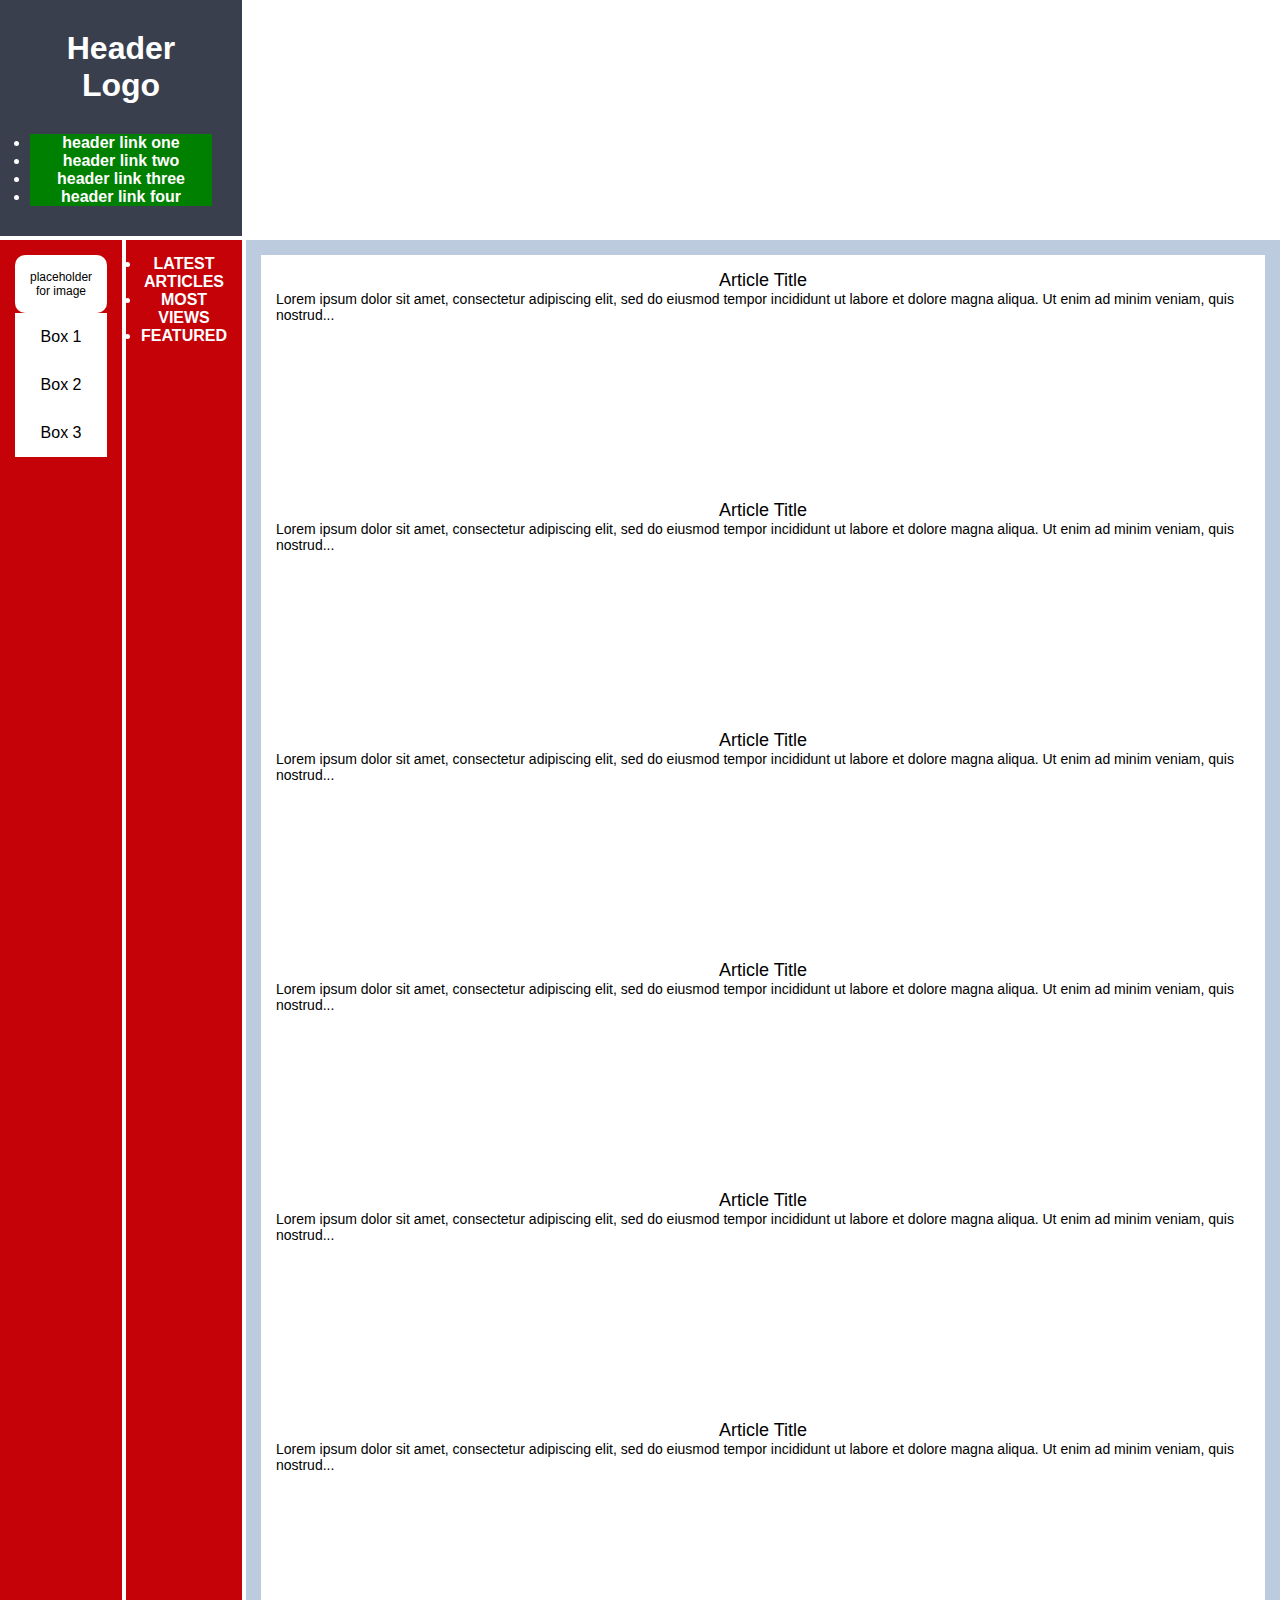
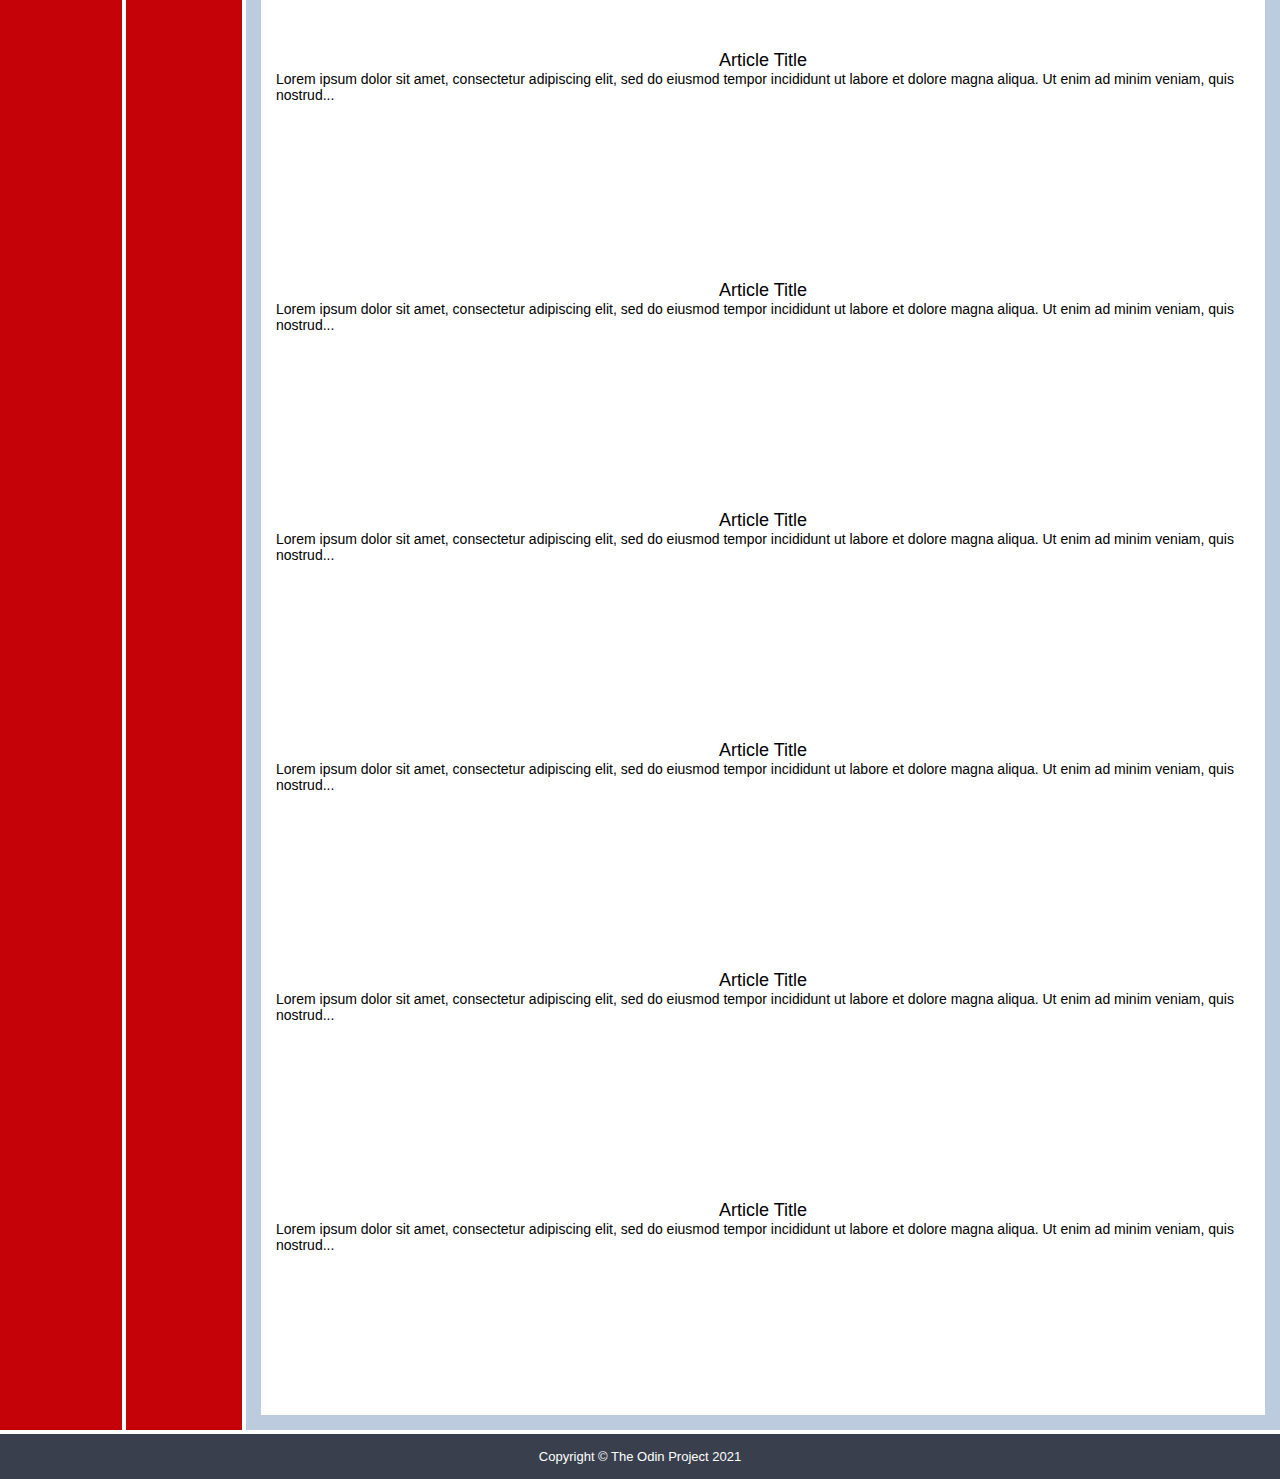
<file: Grid/index.html>
<!DOCTYPE html>
<html lang="en">
<head>
    <meta charset="UTF-8">
    <meta name="viewport" content="width=device-width, initial-scale=1.0">
    <style>
        * {
          margin: 0;
          padding: 0;
          border-box: box-sizing; 
       }
        body {
            display: flex;
            justify-content: center;
        }

        .container {
            display: grid;
            grid-template-columns: 1fr 4fr;
            gap: 4px;
            text-align: center;
        }

        .container div {
          padding: 15px;
          font-size: 32px;
          font-family: Helvetica;
          font-weight: bold;
          color: white;
        }

        .header {
            background-color: #393f4d;
            grid-column: 1 / 3;
        }

        .menu ul {
            display: grid;
            background: green;
            grid-column: 3 / 4;
        }
        .nav ul {
            display: grid;
        }
        .menu ul,
        .menu li {
          font-size: 16px;
        }

        .sidebar {
            background-color: #C50208;
            gap: 50px;
            text-align: center;
            grid-column: 1 / 2;
        }

        .sidebar .photo {
          background-color: white;
          color: black;
          font-size: 12px;
          font-weight: normal;
          border-radius: 10px;
        }

        .sidebar .side-content {
          background-color: white;
          color: black;
          font-size: 16px;
          font-weight: normal;
        }
        .nav {
          background-color: #C50208;
        }

        .nav ul li {
          font-size: 16px;
          text-transform: uppercase;
        }

        .article {
        background-color: #bccbde;
        grid-column: repeat(auto-fit, minmax(250px, 1fr));
        gap: 15px;
        }
        

        .article p {
          font-size: 18px;
          font-family: sans-serif;
          color: white;
          text-align: left;
        }

        .article .card {
          background-color: #FFFFFF;
          color: black;
          text-align: center;
        height: 200px;
        }

        .card p {
          color: black;
          font-weight: normal;
          font-size: 14px;
        }

        .card .title {
          font-size: 18px;
          text-align: center;
        }

        .footer {
        background-color: #393f4d;
        grid-column: 1 / 4;
        }

        .footer p {
          font-size: 13px;
          font-weight: normal;
        }
        
        

    </style>
</head>
<body>
    <div class="container">

      <div class="header">
        <div class="logo">Header Logo</div>
        <div class="menu">
          <ul>
            <li>header link one</li>
            <li>header link two</li>
            <li>header link three</li>
            <li>header link four</li>
          </ul>
        </div>
      </div>

      <div class="sidebar">
        <div class="photo">
          <p>placeholder for image</p>    
        </div>
        <div class="side-content">Box 1
        </div>
        <div class="side-content">Box 2
        </div>
        <div class="side-content">Box 3
        </div>
      </div>

      <div class="nav">
        <ul>
          <li>Latest Articles</li>
          <li>Most Views</li>
          <li>Featured</li>
        </ul>
      </div>

      <div class="article">
        <div class="card">
          <p class="title">Article Title</p>
          <p>Lorem ipsum dolor sit amet, consectetur adipiscing elit, sed do eiusmod tempor incididunt ut labore et dolore magna aliqua. Ut enim ad minim veniam, quis nostrud...</p>
        </div>
        <div class="card">
          <p class="title">Article Title</p>
          <p>Lorem ipsum dolor sit amet, consectetur adipiscing elit, sed do eiusmod tempor incididunt ut labore et dolore magna aliqua. Ut enim ad minim veniam, quis nostrud...</p>
        </div>
        <div class="card">
          <p class="title">Article Title</p>
          <p>Lorem ipsum dolor sit amet, consectetur adipiscing elit, sed do eiusmod tempor incididunt ut labore et dolore magna aliqua. Ut enim ad minim veniam, quis nostrud...</p>
        </div>
        <div class="card">
          <p class="title">Article Title</p>
          <p>Lorem ipsum dolor sit amet, consectetur adipiscing elit, sed do eiusmod tempor incididunt ut labore et dolore magna aliqua. Ut enim ad minim veniam, quis nostrud...</p>
        </div>
        <div class="card">
          <p class="title">Article Title</p>
          <p>Lorem ipsum dolor sit amet, consectetur adipiscing elit, sed do eiusmod tempor incididunt ut labore et dolore magna aliqua. Ut enim ad minim veniam, quis nostrud...</p>
        </div>
        <div class="card">
          <p class="title">Article Title</p>
          <p>Lorem ipsum dolor sit amet, consectetur adipiscing elit, sed do eiusmod tempor incididunt ut labore et dolore magna aliqua. Ut enim ad minim veniam, quis nostrud...</p>
        </div>
        <div class="card">
          <p class="title">Article Title</p>
          <p>Lorem ipsum dolor sit amet, consectetur adipiscing elit, sed do eiusmod tempor incididunt ut labore et dolore magna aliqua. Ut enim ad minim veniam, quis nostrud...</p>
        </div>
        <div class="card">
          <p class="title">Article Title</p>
          <p>Lorem ipsum dolor sit amet, consectetur adipiscing elit, sed do eiusmod tempor incididunt ut labore et dolore magna aliqua. Ut enim ad minim veniam, quis nostrud...</p>
        </div>
        <div class="card">
          <p class="title">Article Title</p>
          <p>Lorem ipsum dolor sit amet, consectetur adipiscing elit, sed do eiusmod tempor incididunt ut labore et dolore magna aliqua. Ut enim ad minim veniam, quis nostrud...</p>
        </div>
        <div class="card">
          <p class="title">Article Title</p>
          <p>Lorem ipsum dolor sit amet, consectetur adipiscing elit, sed do eiusmod tempor incididunt ut labore et dolore magna aliqua. Ut enim ad minim veniam, quis nostrud...</p>
        </div>
        <div class="card">
          <p class="title">Article Title</p>
          <p>Lorem ipsum dolor sit amet, consectetur adipiscing elit, sed do eiusmod tempor incididunt ut labore et dolore magna aliqua. Ut enim ad minim veniam, quis nostrud...</p>
        </div>
        <div class="card">
          <p class="title">Article Title</p>
          <p>Lorem ipsum dolor sit amet, consectetur adipiscing elit, sed do eiusmod tempor incididunt ut labore et dolore magna aliqua. Ut enim ad minim veniam, quis nostrud...</p>
        </div>
      </div>

      <div class="footer">
        <p>Copyright © The Odin Project 2021</p>
      </div>

    </div>
    
        

    

    
    <script>
       

        
    </script>
</body>
</html>
</file>
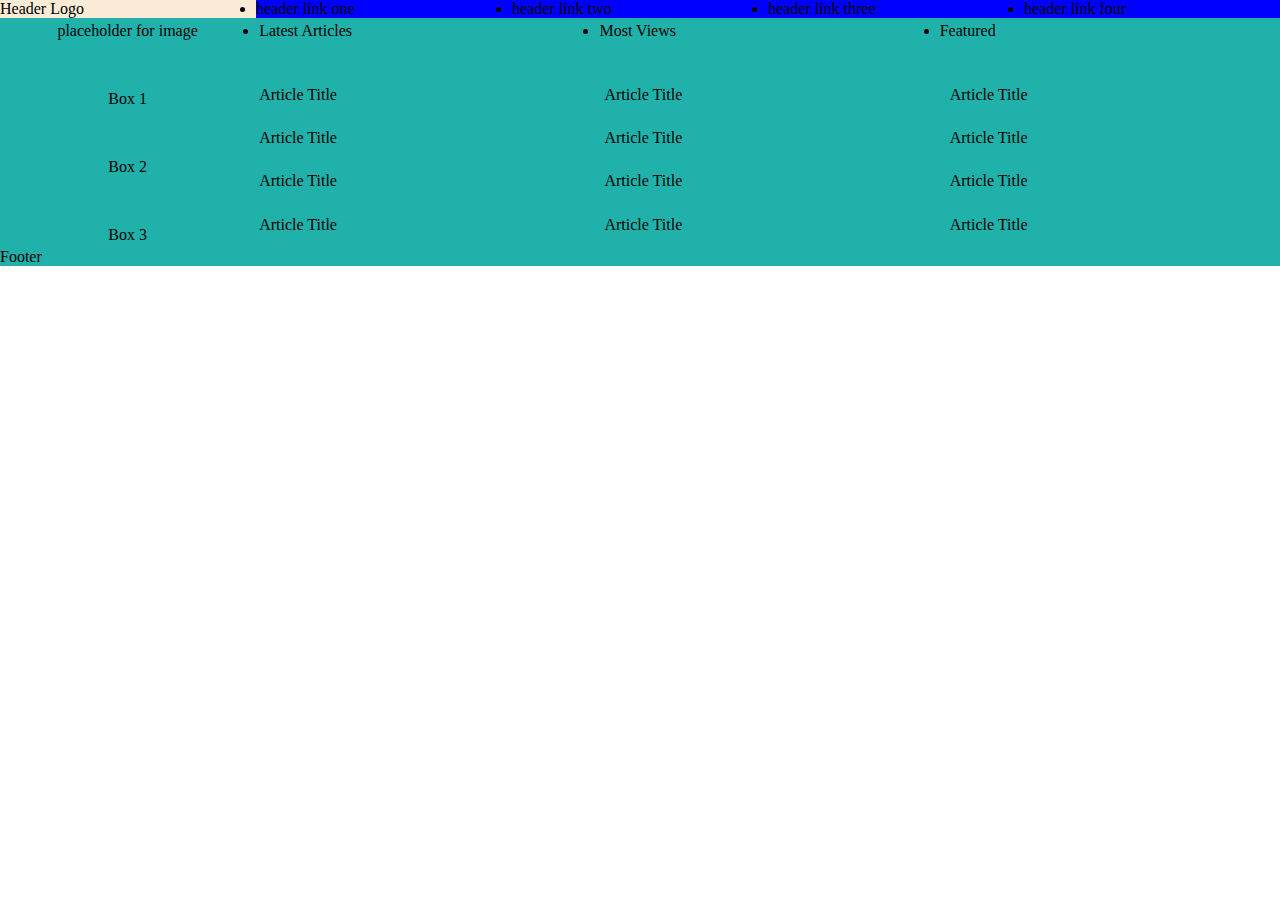
<file: Grid/practice.html>
<!DOCTYPE html>
<html lang="en">
<head>
    <meta charset="UTF-8">
    <meta name="viewport" content="width=device-width, initial-scale=1.0">
    <style>
      * {
          margin: 0;
          padding: 0;
          border-box: box-sizing; 
        }
      .container {
        display: grid;
        grid-template-columns: 1fr 4fr;
        gap: 4px;
        background: lightseagreen;
      }
      .header {
        display: grid;
        grid-template-columns: 1fr 4fr;
        grid-column: 1 / 3;
        background-color: antiquewhite;
        
      }
      
      .menu ul {
        background: blue;
        display: grid;
        grid-template-columns: repeat(4, 1fr);
      }

      .nav ul {
        display: grid;
        grid-template-columns: 1fr 1fr 1fr;
      }

      .sidebar {
        display: grid;
        grid-row: 2 / 4;
        gap: 50px;
        text-align: center;
      }

      .side-content, .photo {
        display: grid;
        align-items: center;
      }
      .article {
        display: grid;
        grid-template-columns: repeat(auto-fit, minmax(250px, 1fr));
        gap: 15px;
      }

      .card .article{
        height: 200px;
      } 
      
      .footer {
        grid-column: 1 / 3;
      }
        
    </style>
</head>
<body>
    <div class="container">
  
      <div class="header">
        <div class="logo">Header Logo</div>
        <div class="menu">
          <ul>
            <li>header link one</li>
            <li>header link two</li>
            <li>header link three</li>
            <li>header link four</li>
          </ul>
        </div>
      </div>
    
      <div class="sidebar">
        <div class="photo">
          <p>placeholder for image</p>    
        </div>
         <div class="side-content">Box 1
        </div>
        <div class="side-content">Box 2
        </div>
        <div class="side-content">Box 3
        </div>
      </div> 
    
      <div class="nav">
        <ul>
          <li>Latest Articles</li>
          <li>Most Views</li>
          <li>Featured</li>
        </ul>
      </div>

      <div class="article">
        <div class="card">
          <p class="title">Article Title</p>
        </div> 
        <div class="card">
          <p class="title">Article Title</p>
        </div> 
        <div class="card">
          <p class="title">Article Title</p>
        </div> 
        <div class="card">
          <p class="title">Article Title</p>
        </div> 
        <div class="card">
          <p class="title">Article Title</p>
        </div> 
        <div class="card">
          <p class="title">Article Title</p>
        </div> 
        <div class="card">
          <p class="title">Article Title</p>
        </div> 
        <div class="card">
          <p class="title">Article Title</p>
        </div> 
        <div class="card">
          <p class="title">Article Title</p>
        </div> 
        <div class="card">
          <p class="title">Article Title</p>
        </div> 
        <div class="card">
          <p class="title">Article Title</p>
        </div> 
        <div class="card">
          <p class="title">Article Title</p>
        </div> 
      
    
      </div> 
      
      <div class="footer"> 
        <div> Footer </div>
      </div>
    
    </div>


      
  
    
    <script>
       

        
    </script>
</body>
</html>
</file>
